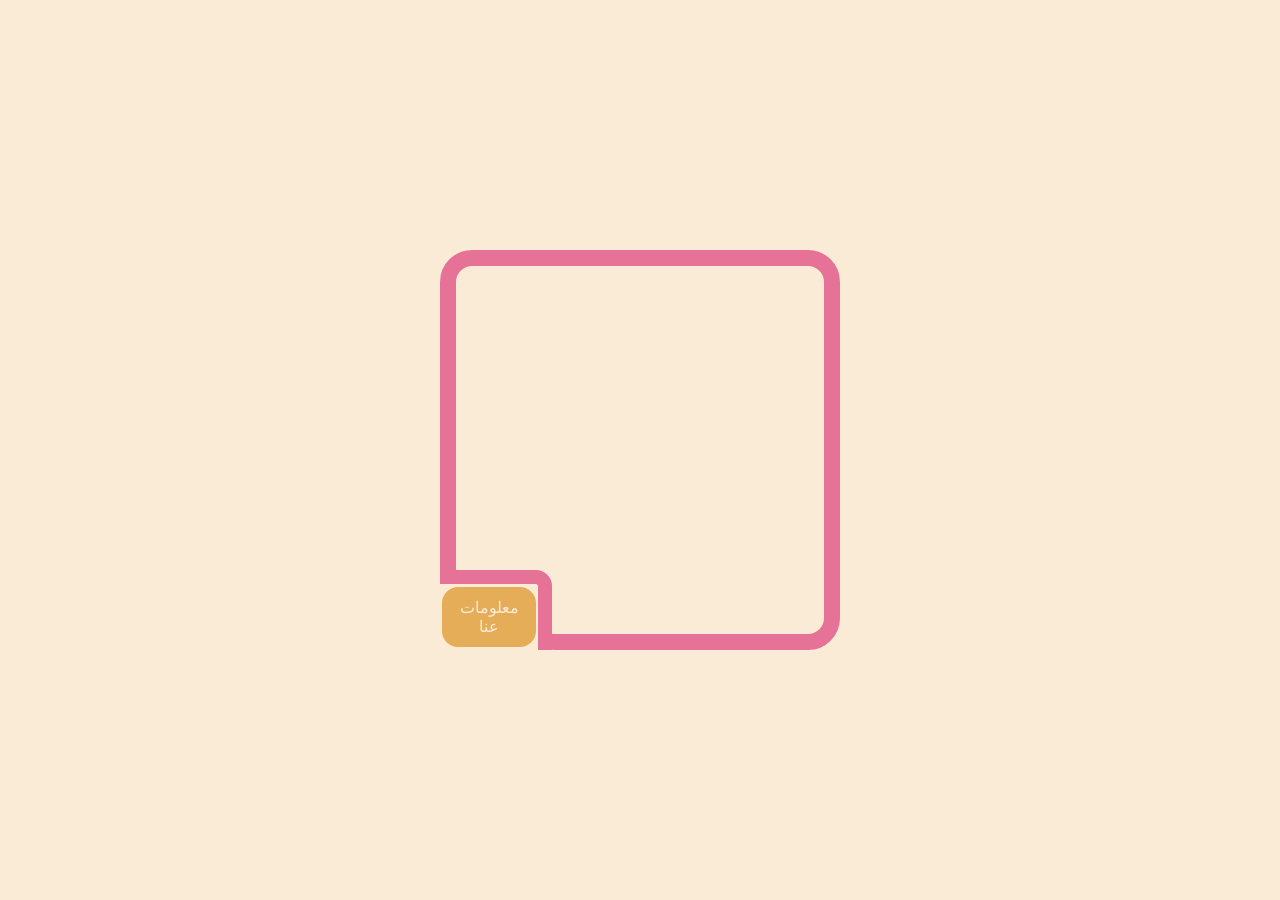
<file: index.html>
<!DOCTYPE html>
<html lang="en">
<head>
    <meta charset="UTF-8">
    <meta name="viewport" content="width=device-width, initial-scale=1.0">
    <title> Create Inverted Border Radius</title>
     <link rel="stylesheet" href="style.css">
</head>
<body>
    <div class="container">
        <div class="card">
            <div class="tvideo">
            <video id="header-video" autoplay loop muted >
                <source src="video/المسجد في عالمي بماين كرفت.mp4" type="video/mp4">
                 متصفحك لا يدعم تشغيل الفيديو.
            </video>
           </div>
            
            <!-- تم تعديل .tag ليصبح حاوية للقائمة المنسدلة في الأعلى -->
            <div class="tag dropdown">
                <!-- زر القائمة المنسدلة -->
                <button class="yutub dropdown-btn">معلومات عنا</button>
                
                <!-- محتوى القائمة المنسدلة (مخفي افتراضياً) -->
                <div class="dropdown-content">
                    <a href="#" class="dropdown-item">معلومات عن الموقع</a>
                    <a href="#" class="dropdown-item">تواصل معنا</a>
                </div>
            </div>
           <div class="curve_one"></div>
            <div class="curve_two"></div>
        </div>
        </div>

    </div>
    
</body>
</html>
</file>
<file: style.css>
/* ------------------------------------------- */
/* 1. القاعدة العالمية (Universal Selector)     */
/* ------------------------------------------- */

*{
      /* تزيل جميع الهوامش الخارجية الافتراضية من كل عنصر في الصفحة */
    margin: 0;
    /* تزيل جميع الحشوات/الهوامش الداخلية الافتراضية من كل عنصر */
    padding: 0;
     /* تزيل أي حدود افتراضية من كل عنصر */
    border: 0;
     /* تضمن أن الحجم الكلي للعنصر (العرض والارتفاع) يشمل الهوامش الداخلية والحدود. هذا يسهل التعامل مع الأبعاد. */
    box-sizing: border-box;
}

/* ------------------------------------------- */
/* 2. المتغيرات الجذرية (CSS Variables - :root) */
/* ------------------------------------------- */
/* :root يمثل العنصر الجذر للمستند (عادةً < html >). يستخدم لتحديد المتغيرات العامة. */
:root{
       /* يحدد لون خلفية جذري يمكن استخدامه لاحقاً كمتغير */
    background-color: rgb(230, 173, 88);
    /* يحدد لون حدود جذري يمكن استخدامه لاحقاً كمتغير */
    border-color: antiquewhite;
}

/* ------------------------------------------- */
/* 3. تنسيقات جسم الصفحة (body)                 */
/* ------------------------------------------- */
body{
    /* يحدد نوع الخط (Jont) مع استخدام خطوط Serif كبديل في حال عدم توفر الخط الأساسي */
    font-family: "jont" , serif;
     /* يحدد لون الخلفية لجسم الصفحة */
    background-color:antiquewhite;
}

/* ------------------------------------------- */
/* 4. تنسيق الحاوية الرئيسية (.container)        */
/* ------------------------------------------- */
.container{
     /* تفعيل نظام Flexbox لترتيب العناصر الداخلية */
    display: flex;
    /* محاذاة العناصر عمودياً (على المحور الفرعي) في المنتصف */
    align-items: center;
    /* محاذاة العناصر أفقياً (على المحور الرئيسي) في المنتصف */
    justify-content: center;
     /* يسمح للعناصر بالالتفاف إلى سطر جديد إذا لم يكن هناك مساحة كافية (مهم للتجاوب) */
    flex-wrap:wrap;
     /* يجعل ارتفاع الحاوية يساوي 100% من ارتفاع نافذة العرض */
    height: 100vh;
     /* مسافة (فجوة) بين العناصر الداخلية تبلغ 5rem (أفقي وعمودي) */
    gap: 5rem;
    /* مسافة داخلية (حشوة) حول الحاوية تبلغ 1rem */
    padding: 1rem;
}
/* ------------------------------------------- */
/* 5. تنسيق البطاقة العامة (.card)              */
/* ------------------------------------------- */
.card{
    /* يجعل موضع البطاقة نسبياً، مما يسمح بوضع العناصر الأبناء داخلها بشكل مطلق */
    position:relative ;
}
/* ------------------------------------------- */
/* 6. تنسيق حاوية الفيديو المخصصة (.tvideo)      */
/* ------------------------------------------- */

.tvideo{
     /* عرض الحاوية يبلغ 25 وحدة قياس rem (وحدة قياس نسبية لحجم الخط) */
    width: 25rem;
    /* ارتفاع الحاوية يبلغ 25 وحدة قياس rem */
    height: 25rem;
     /* تدوير الحواف بمقدار 2rem */
    border-radius: 2rem;
     /* إضافة حدود صلبة بسمك 1rem ولون وردي */
    border: 1rem solid rgb(231, 114, 151);
    /* إخفاء أي محتوى يتجاوز حدود هذه الحاوية */
    overflow: hidden;
     /* يجعل موضع العنصر نسبياً (يمكن أن يكون مطلقاً إذا لم يكن هناك حاجة لـ position: relative في .card) */
    position: relative;
}

/* ------------------------------------------- */
/* 7. تنسيق الفيديو داخل الحاوية (.tvideo video) */
/* ------------------------------------------- */
.tvideo video{
     /* جعل عرض الفيديو 100% من عرض الحاوية الأب (.tvideo) */
 width: 100%;   
  /* جعل ارتفاع الفيديو 100% من ارتفاع الحاوية الأب (.tvideo) */
 height: 100%;
  /* التأكد من أن الفيديو يملأ الحاوية بالكامل دون تشويه، مع قص الأجزاء الزائدة */
 object-fit: cover;
}

/* ------------------------------------------- */
/* 8. تنسيق شريط الزاوية/العلامة (.tag) -- تم نقله إلى الزاوية السفلية اليسرى */
/* ------------------------------------------- */
/* يمثل الحاوية الأب للقائمة المنسدلة */
.tag {
    /* يجعل موضع العنصر مطلقًا بالنسبة لـ .card أو .tvideo */
    position: absolute;
    /* وضع الشريط في الزاوية السفلية اليسرى (0rem من اليسار) */
    left: 0rem; /* تم التغيير من right: 0rem */
    /* وضع الشريط في الزاوية السفلية (0rem من الأسفل) */
    bottom: 0rem; 
    /* تحديد الأبعاد ليناسب الشكل المقتطع */
    width: 7rem; 
    height: 5rem;
    /* تنسيقات الشكل المائل القديمة */
    background-color: antiquewhite;
    /* عكس الحدود: border-top على اليمين و border-right في الأعلى */
    border-top: 0.9rem solid rgb(231, 114, 151);
    border-right: 0.9rem solid rgb(231, 114, 151); /* تم التغيير من border-left */
    /* تدوير الزاوية ليناسب اليسار */
    border-radius: 0 1rem 0 0; /* تم التغيير من 1rem 0 0 0 */
    
    /* يضمن أن العناصر الداخلية (القائمة المنسدلة) ستوضع بالنسبة لهذا العنصر */
    z-index: 10;
    /* تفعيل الفليكس لتوسيط الزر داخل الزاوية المقتطعة */
    display: flex;
    align-items: center;
    justify-content: center;
    /* إزالة إعداد top: 0rem السابق */
    top: auto; 
    /* إزالة إعداد right: 0rem السابق */
    right: auto;
}



/* ------------------------------------------- */
/* 9. تنسيق زر القائمة المنسدلة (.dropdown-btn) */
/* ------------------------------------------- */
.dropdown-btn {
    /* يورث تنسيقات .yutub ليكون الزر مميزاً */
    background-color: rgb(230, 173, 88); 
    color: antiquewhite;
    font-size: 1rem;
    padding: 0.5rem 0.5rem; /* تم تقليل الحشوة ليتناسب مع المساحة الصغيرة */
    width: 90%; /* جعل الزر يملأ عرض الأب */
    height: 90%;
    display: flex;
    justify-content: center;
    align-items: center;
    gap: 0.5rem;
    /* إزالة تدوير الحواف العلوية واستخدام تدوير الزر القديم */
    border-radius: 1rem; 
    cursor: pointer;
    text-align: center;
    /* للتأكد من أن الزر لا يخرج من الـ tag */
    max-width: 6rem;
    max-height: 4rem;
}


/* ------------------------------------------- */
/* 10. تنسيق محتوى القائمة المنسدلة (.dropdown-content) -- تم تعديل موضعها لليسار */
/* ------------------------------------------- */
.dropdown-content {
    /* يوضع بشكل مطلق بالنسبة لـ .tag */
    position: absolute;
    /* إظهار القائمة فوق الزر (في الأعلى) */
    bottom: 100%; 
    left: 0; /* لتبدأ من يسار الـ tag (تم التغيير من right: 0) */
    right: auto; /* إزالة التحديد السابق */
    
    width: 15rem; /* تم زيادة العرض ليتسع للنصوص */
    background-color: white; /* تغيير الخلفية لتكون مرئية بوضوح */
    
    box-shadow: 0px 8px 16px 0px rgba(0,0,0,0.2);
    /* إخفاء القائمة افتراضياً */
    display: none; 
    z-index: 100; /* لضمان ظهورها فوق كل شيء */
    text-align: right; /* محاذاة النص لليمين */
    /* تدوير الزاوية */
    border-radius: 1rem; 
    
    /* إضافة حدود بسيطة */
    border: 1px solid #ccc;
    
    /* لضمان عدم خروجها خارج حدود البطاقة الأب (.card) */
    overflow: visible;
}


/* ------------------------------------------- */
/* 11. تنسيق عناصر القائمة (.dropdown-item) */
/* ------------------------------------------- */
.dropdown-item {
    color: black;
    padding: 12px 16px;
    text-decoration: none; /* إزالة خط الرابط */
    /* ******** التعديل الثاني هنا: لجعل الروابط تظهر ككتل منفصلة ******** */
    display: block; 
    text-align: right;
    width: 100%; /* ضمان أن العنصر يملأ العرض بالكامل */
}

/* لون الخلفية عند مرور المؤشر على العنصر */
.dropdown-item:hover {
    background-color: #ddd;
}

/* ------------------------------------------- */
/* 12. إظهار القائمة عند التفاعل */
/* ------------------------------------------- */
/* إظهار محتوى القائمة عند مرور المؤشر على الحاوية الأب (.tag) */
.dropdown:hover .dropdown-content {
    display: block;
}


/* ------------------------------------------- */
/* 13. تنسيق المنحنى الأول (.curve_one) -- تم تعديل موقعه لليسار */
/* ------------------------------------------- */
.curve_one{
     /* جعل خلفية العنصر شفافة (تستخدم لعمل الانحناء بالظل) */
    background-color:transparent;
    /* تحديد الموضع الأفقي بمقدار 16.8rem من اليسار (المكان الذي يقتطع فيه الـ tag الزاوية) */
    right: 16.8rem; /* تم التغيير من left: 16.8rem */
    left: auto; /* إزالة التحديد السابق */
    /* تحديد الموضع العمودي بمقدار 0rem من الأسفل */
    bottom: 0rem; 
    /* تدوير الحافة السفلية اليسرى بمقدار 1rem */
    border-bottom-left-radius: 1rem; /* تم التغيير من border-bottom-right-radius */
    border-bottom-right-radius: 0; 
    /* إزالة تدوير الحافة العلوية */
    border-top-right-radius: 0; 
    /* خدعة الظل لعمل انحناء: الظل أصبح على اليسار */
    box-shadow: -0.2rem 0.9rem  antiquewhite; /* تم عكس الظل الأفقي */
}


/* ------------------------------------------- */
/* 14. تنسيق الزاوية المائلة (tag::after) -- تم تعديل موقعه لليسار */
/* ------------------------------------------- */
.tag::after {
    /* تكرار للقاعدة الأساسية للعناصر الوهمية (تحدد الأبعاد والموضع المطلق) */
    width: 2rem; 
    height: 2rem;
    content: "";
    position:absolute;
    /* جعل خلفية العنصر شفافة (تستخدم لاحقاً مع خاصية box-shadow لعمل انحناء) */
    background-color:transparent;
    /* إزاحة العنصر 2rem للأعلى من حافة الأب العلوية */
    top: -2rem;
    /* إزاحة العنصر 0rem من اليسار (ملتصق بالطرف الأيسر) */
    left: 0rem; /* تم التغيير من right: 0rem */
    right: auto; /* إزالة التحديد السابق */
    /* تدوير الحافة السفلية اليسرى بمقدار 1rem */
    border-bottom-left-radius: 1rem; /* تم التغيير من border-bottom-right-radius */
    border-bottom-right-radius: 0;
    /* هذه هي الخدعة: إضافة ظل أفقي بـ 1rem على اليسار بلون الخلفية (antiquewhite) لخلق وهم الانحناء في الزاوية */
    box-shadow: -1rem 0rem  antiquewhite; /* تم عكس الظل الأفقي */
    /* تم إزالة display: none */
    display: block; 
}

/* ------------------------------------------- */
/* 15. تنسيق منحنى إضافي (.curve_two) -- تم تعديل موقعه لليسار */
/* ------------------------------------------- */
.curve_two {
     /* تكرار للقاعدة الأساسية للعناصر الوهمية (تحدد الأبعاد والموضع المطلق) */
    width: 2rem;
    height: 2rem;
    content: "";
    position:absolute;
    /* جعل خلفية العنصر شفافة (تستخدم لعمل الانحناء بالظل) */
    background-color:transparent;
    /* وضع العنصر في الزاوية السفلية اليمنى للـ tag (في هذا التصميم الجديد) */
    right: 16.8rem; /* تم التغيير من left: 16.8rem */
    left: auto; /* إزالة التحديد السابق */
    bottom: 0rem;
    /* تدوير الزاوية */
    border-bottom-left-radius: 1rem; /* تم التغيير من border-bottom-right-radius */
    border-bottom-right-radius: 0;
    /* الظل لعمل وهم الانحناء */
    box-shadow: -0.2rem 0.9rem antiquewhite; /* تم عكس الظل الأفقي */
    /* تم إزالة display: none */
    display: block;
}
/* ------------------------------------------- */
/* 12. تنسيق زر اليوتيوب (.yutub)                */
/* ------------------------------------------- */
.yutub{
     /* لون الخلفية، ربما يمثل لون اليوتيوب أو لون مميز */
    background-color: rgb(230, 173, 88) ;
    /* لون النص (أبيض عاجي) */
    color: antiquewhite;
    /* حجم الخط */
    font-size: 1rem;
    /* مسافة داخلية (حشوة) حول النص */
    padding: 1rem 1rem;
    /* جعل عرض الزر 95% من عرض الحاوية الأب */
    width: 95%;
    /* تفعيل Flexbox لتوسيط محتوى الزر */
    display: flex;
    /* توسيط المحتوى أفقياً */
    justify-content: center;
    /* توسيط المحتوى عمودياً */
    align-items: center;
    /* مسافة (فجوة) بين العناصر الداخلية للزر تبلغ 1rem */
    gap: 1rem 1rem;
     /* تدوير حواف الزر */
    border-radius: 1rem 1rem;
}
</file>
